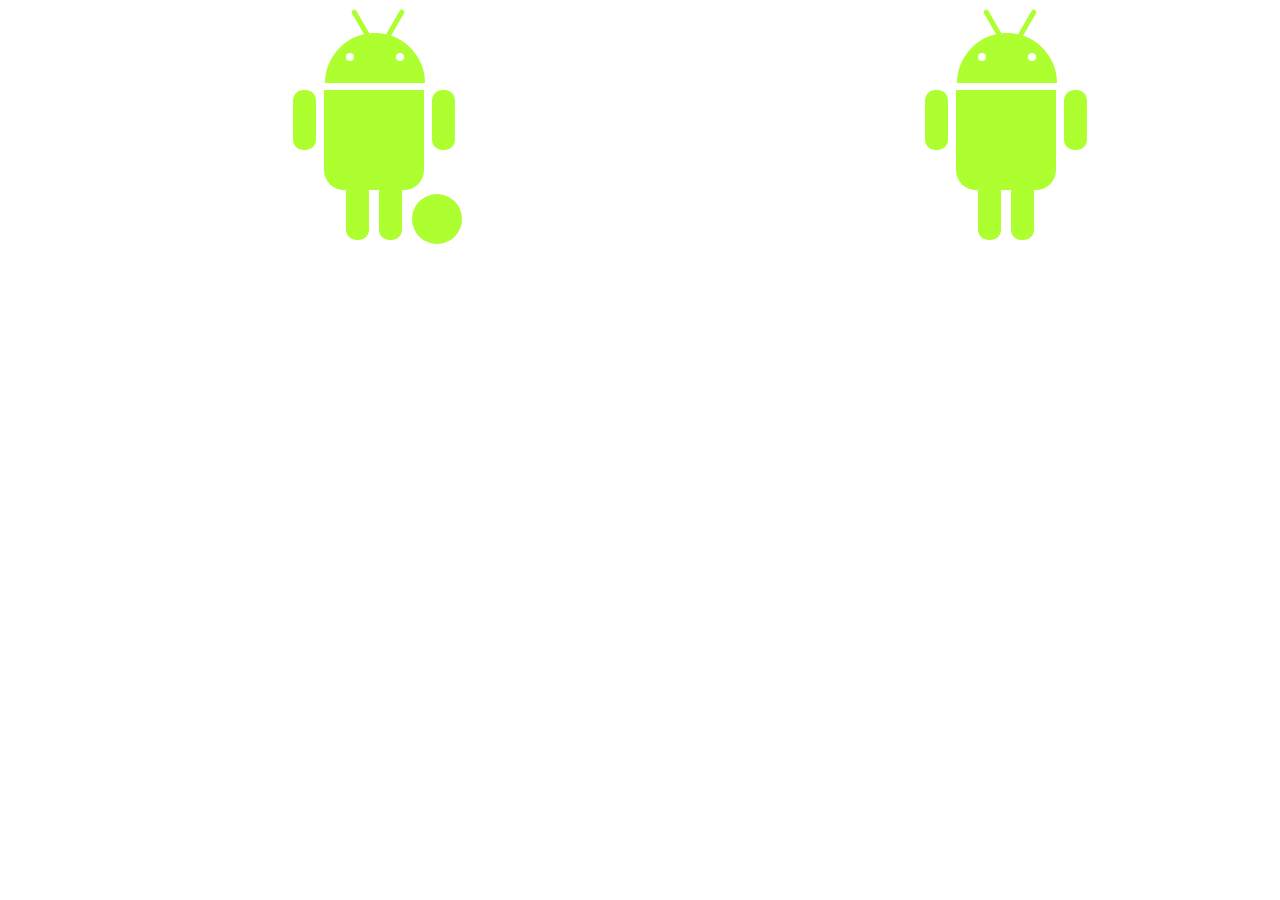
<file: index.html>
<!DOCTYPE html>
<html lang="en">
<head>
    <meta charset="UTF-8">
    <meta http-equiv="X-UA-Compatible" content="IE=edge">
    <meta name="viewport" content="width=device-width, initial-scale=1.0">
    <title>Document</title>
    <link rel="stylesheet" href="./style.css">
</head>
<body>
    <main>
        <div id="robot-container">
            <div id="robot-1">
                <div id="antennas">
                    <div class="antenna1 ant"></div>
                    <div class="antenna2 ant"></div>
                </div>
                <div id="robo-head">
                <div class="robo-eyes1 robo-eyes"></div>
                    <div class="robo-eyes2 robo-eyes"></div>
                </div>
                <div id="robo-body">
                    <div class="hand-1 hands"></div>
                    <div class="body"></div>
                    <div class="hand-2 hands"></div>
                </div>
                <div id="robo-legs">
                    <div class="leg-1 legs"></div>
                    <div class="leg-2 legs"></div>
                </div>
            </div>
            <div id="ball"></div>
            <div id="robot-2">
                <div id="antennas">
                    <div class="antenna1 ant"></div>
                    <div class="antenna2 ant"></div>
                    </div>
                    <div id="robo-head">
                    <div class="robo-eyes1 robo-eyes"></div>
                        <div class="robo-eyes2 robo-eyes"></div>
                    </div>
                    <div id="robo-body">
                        <div class="hand-1 hands"></div>
                        <div class="body"></div>
                        <div class="hand-2 hands"></div>
                    </div>
                    <div id="robo-legs">
                        <div class="leg-1 legs"></div>
                        <div class="leg-2 legs"></div>
                    </div>
            </div>
        </div>
    </main>
</body>
</html>
</file>
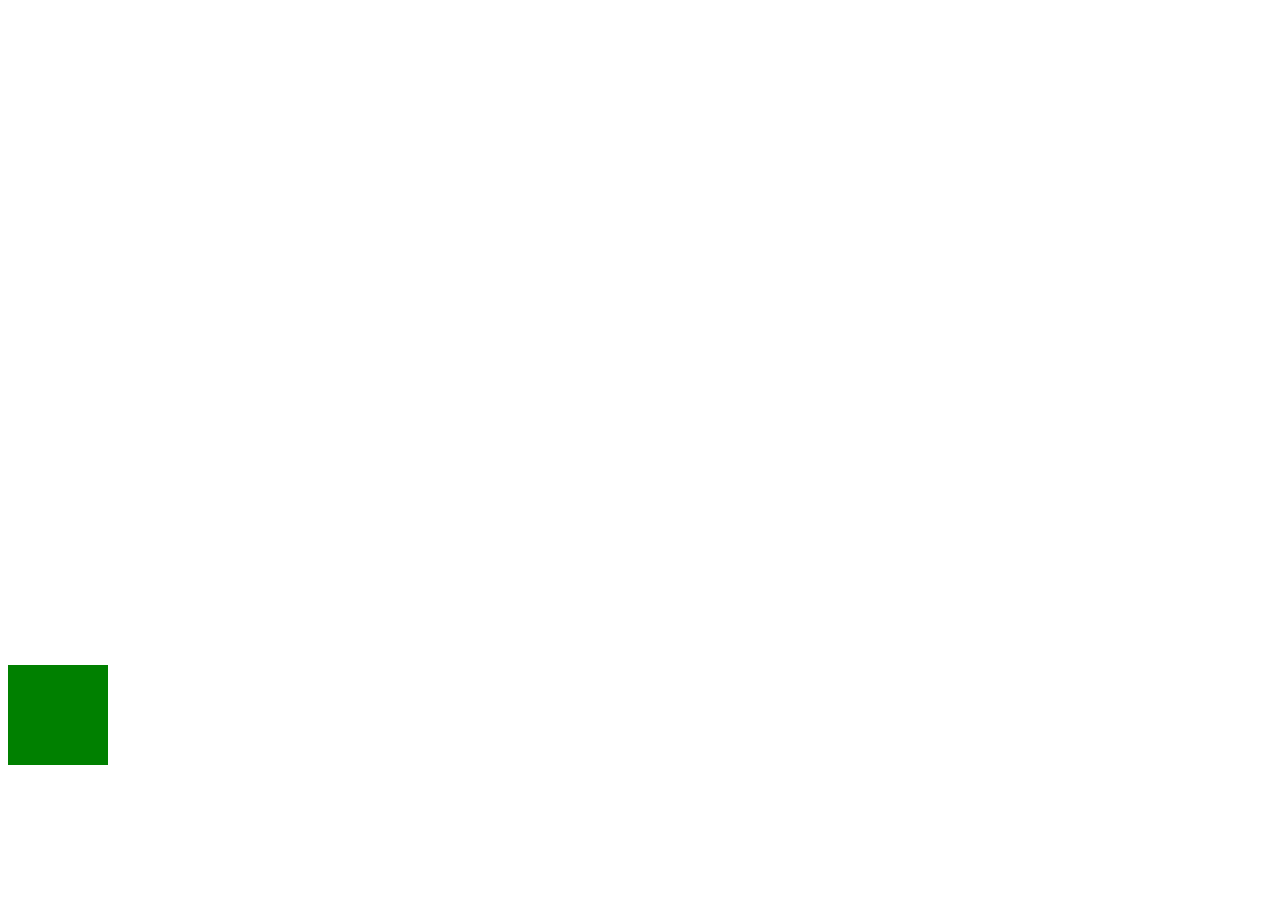
<file: example2.html>
<!DOCTYPE html>
<html lang="en">
<head>
    <meta charset="UTF-8">
    <meta http-equiv="X-UA-Compatible" content="IE=edge">
    <meta name="viewport" content="width=device-width, initial-scale=1.0">
    <title>Document</title>
    <style>
        #pot {
            height: 100px;
            width: 100px;
            background-color: green;
  bottom: 15%;
  position: absolute;
  -webkit-animation: linear;
  -webkit-animation-name: run;
  -webkit-animation-duration: 5s;
}
@-webkit-keyframes run {
  0% {
    left: 0;
  }
  50% { 
    left: calc(100% - 100px); 
   }
  100% {
    left: 100;     
  }
}
    </style>
</head>
<body>
    <div id="pot"></div>
</body>
</html>
</file>
<file: style.css>
#robot-container {
    display: flex;
    flex-direction: row;
    position: relative;
    justify-content: space-around;
}
#robo-head {
    background-color:greenyellow;        
    width: 100px;
    height: 30px;
    border-radius: 100px 100px 0 0;
    display: flex;
    flex-direction: row;
    justify-content: space-around;
    padding-top: 20px;
    margin-left: 132px;
}


.robo-eyes {
height: 8px;
width: 8px;
background-color: white;
border-radius: 50%;

}

#robo-body {
    display: flex;
    flex-direction: row;

}

.body {
    height: 100px;
    width: 100px;
    background-color: greenyellow;
    margin-top: 7px;
    border-radius: 0 0 20px 20px;
}

.hands {
    background-color: greenyellow;
    height: 60px;
    width: 23px;
    border-radius: 10px;
}

.hand-1{
    margin: 7px 8px 0 100px;
}

.hand-2 {
    margin: 7px 0 0 8px;
}

#robo-legs {
display: flex;
flex-direction: row;
margin-left: 153px;
}

.legs {
    background-color: greenyellow;
    height: 70px;
    width: 23px;
    margin-top: -20px;
    border-radius: 0 0 10px 10px;
}
.leg-2 {
    margin-left: 10px;
}

#antennas {
    display: flex;
    flex-direction: row;
    margin-left: 165px;
    margin-bottom: -5px;
}

.ant {height: 30px;
    width: 5px;
    background-color: greenyellow; 
    border-radius: 3px;   
}

.antenna1 {
    transform: rotate(-30deg);
}

.antenna2 {
    transform: rotate(30deg);
    margin-left: 30px;
}

#ball {
    border-radius: 50%;
    height: 50px;
    width: 50px;
    background-color: greenyellow;
    position: absolute;
    top: 80%;
    left: 32%;
    }
#robot-1:hover .leg-2 {
    transform: rotate(-20deg);
}
#robot-1:hover ~ #ball {
    left: 73%;
}

#robot-1:hover ~ #robot-2 .leg-1 {
    transform: rotate(20deg);
}
</file>
